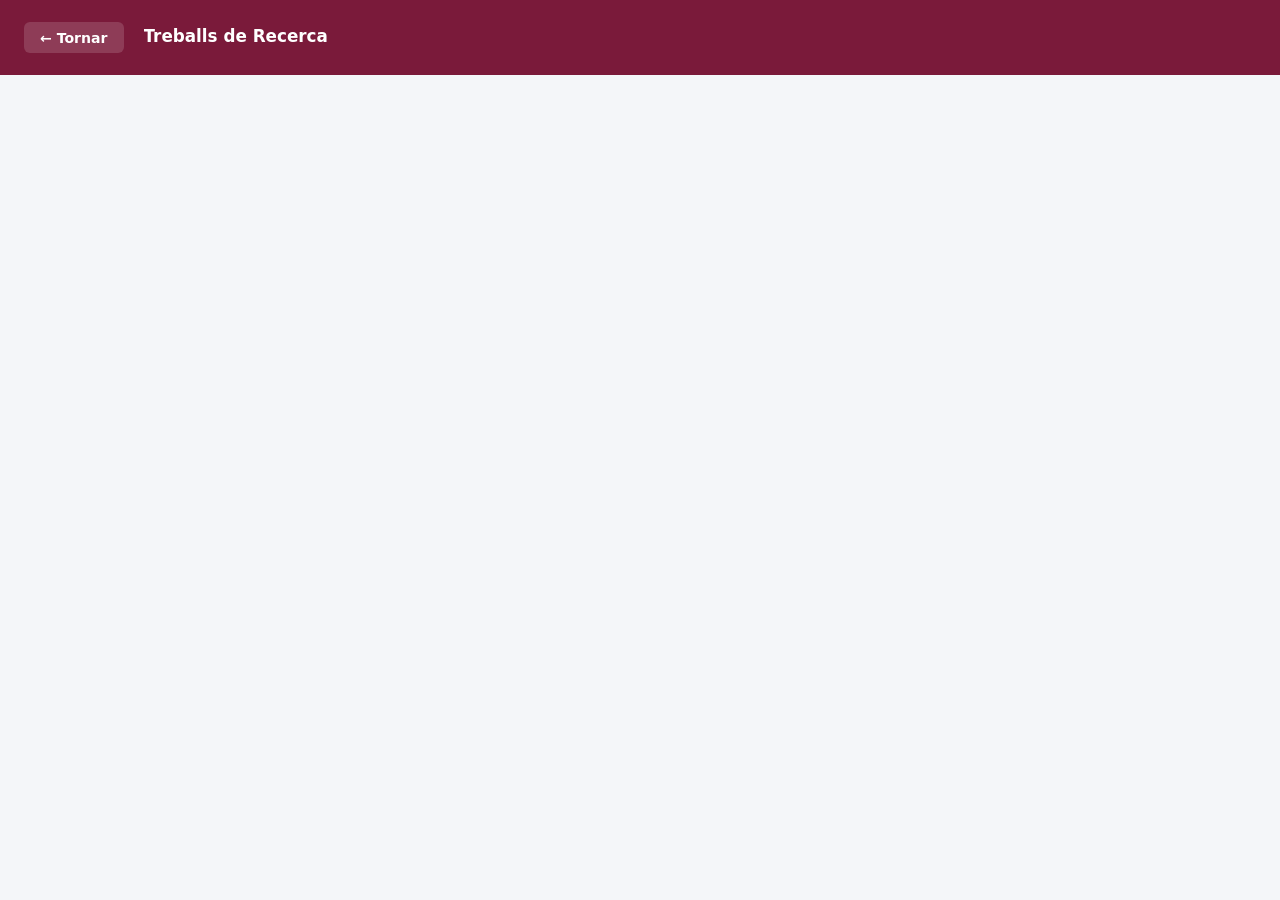
<file: visor.html>
<!DOCTYPE html>
<html lang="ca">
<head>
  <meta charset="UTF-8">
  <meta name="viewport" content="width=device-width, initial-scale=1.0">
  <title>Visor PDF — Treballs de Recerca</title>
  <style>
    *, *::before, *::after { box-sizing: border-box; margin: 0; padding: 0; }

    body {
      display: flex;
      flex-direction: column;
      height: 100vh;
      font-family: system-ui, -apple-system, 'Segoe UI', sans-serif;
      background: #f4f6f9;
    }

    /* Capçalera burdeos */
    .visor-cap {
      background: #7a1a3a;
      color: #fff;
      padding: .85rem 1.5rem;
      display: flex;
      align-items: center;
      gap: 1.25rem;
      flex-shrink: 0;
    }

    .btn-tornar {
      display: inline-flex;
      align-items: center;
      gap: .4rem;
      background: rgba(255,255,255,.15);
      border: none;
      color: #fff;
      padding: .45rem 1rem;
      border-radius: 6px;
      cursor: pointer;
      font-size: .88rem;
      font-family: inherit;
      font-weight: 600;
      white-space: nowrap;
      flex-shrink: 0;
      transition: background .15s;
    }
    .btn-tornar:hover { background: rgba(255,255,255,.28); }

    .visor-info {
      flex: 1;
      min-width: 0;
    }

    .visor-titol {
      font-size: 1.05rem;
      font-weight: 700;
      white-space: nowrap;
      overflow: hidden;
      text-overflow: ellipsis;
      color: #fff;
    }

    .visor-meta {
      font-size: .8rem;
      color: rgba(255,255,255,.65);
      margin-top: .15rem;
      white-space: nowrap;
      overflow: hidden;
      text-overflow: ellipsis;
    }

    .visor-logo {
      height: 48px;
      width: auto;
      mix-blend-mode: screen;
      opacity: .85;
      flex-shrink: 0;
    }

    /* Iframe ocupa tota la resta */
    .visor-contenidor {
      flex: 1;
      position: relative;
      overflow: hidden;
    }

    .visor-iframe {
      position: absolute;
      top: 0;
      left: 0;
      /* 52px extra a la dreta per amagar la icona de Google Drive */
      width: calc(100% + 52px);
      height: 100%;
      border: none;
      display: block;
    }

    /* Impedeix impressió */
    @media print { body { display: none !important; } }
  </style>
</head>
<body>
  <div class="visor-cap">
    <button class="btn-tornar" onclick="history.back()">&#8592; Tornar</button>
    <div class="visor-info">
      <p class="visor-titol" id="visor-titol">Treballs de Recerca</p>
      <p class="visor-meta"  id="visor-meta"></p>
    </div>
    <img src="img/logo.png" alt="INS Apel·les Mestres" class="visor-logo">
  </div>
  <div class="visor-contenidor">
    <iframe id="visor-iframe" class="visor-iframe"
      sandbox="allow-scripts allow-same-origin allow-forms"
      allowfullscreen></iframe>
  </div>

  <script>
    const p       = new URLSearchParams(location.search);
    const pdfUrl  = p.get('url')   || '';
    const titol   = p.get('titol') || '';
    const autor   = p.get('autor') || '';
    const tutor   = p.get('tutor') || '';

    if (titol) {
      document.getElementById('visor-titol').textContent = titol;
      document.title = titol + ' — Treballs de Recerca';
    }

    const parts = [autor && 'Autor/a: ' + autor, tutor && 'Tutor/a: ' + tutor].filter(Boolean);
    if (parts.length) document.getElementById('visor-meta').textContent = parts.join('  ·  ');

    if (pdfUrl) {
      const m   = pdfUrl.match(/\/file\/d\/([a-zA-Z0-9_-]+)/) || pdfUrl.match(/[?&]id=([a-zA-Z0-9_-]+)/);
      const src = m
        ? 'https://drive.google.com/file/d/' + m[1] + '/preview'
        : 'https://docs.google.com/viewer?url=' + encodeURIComponent(pdfUrl) + '&embedded=true';
      document.getElementById('visor-iframe').src = src;
    }
  </script>
</body>
</html>
</file>
